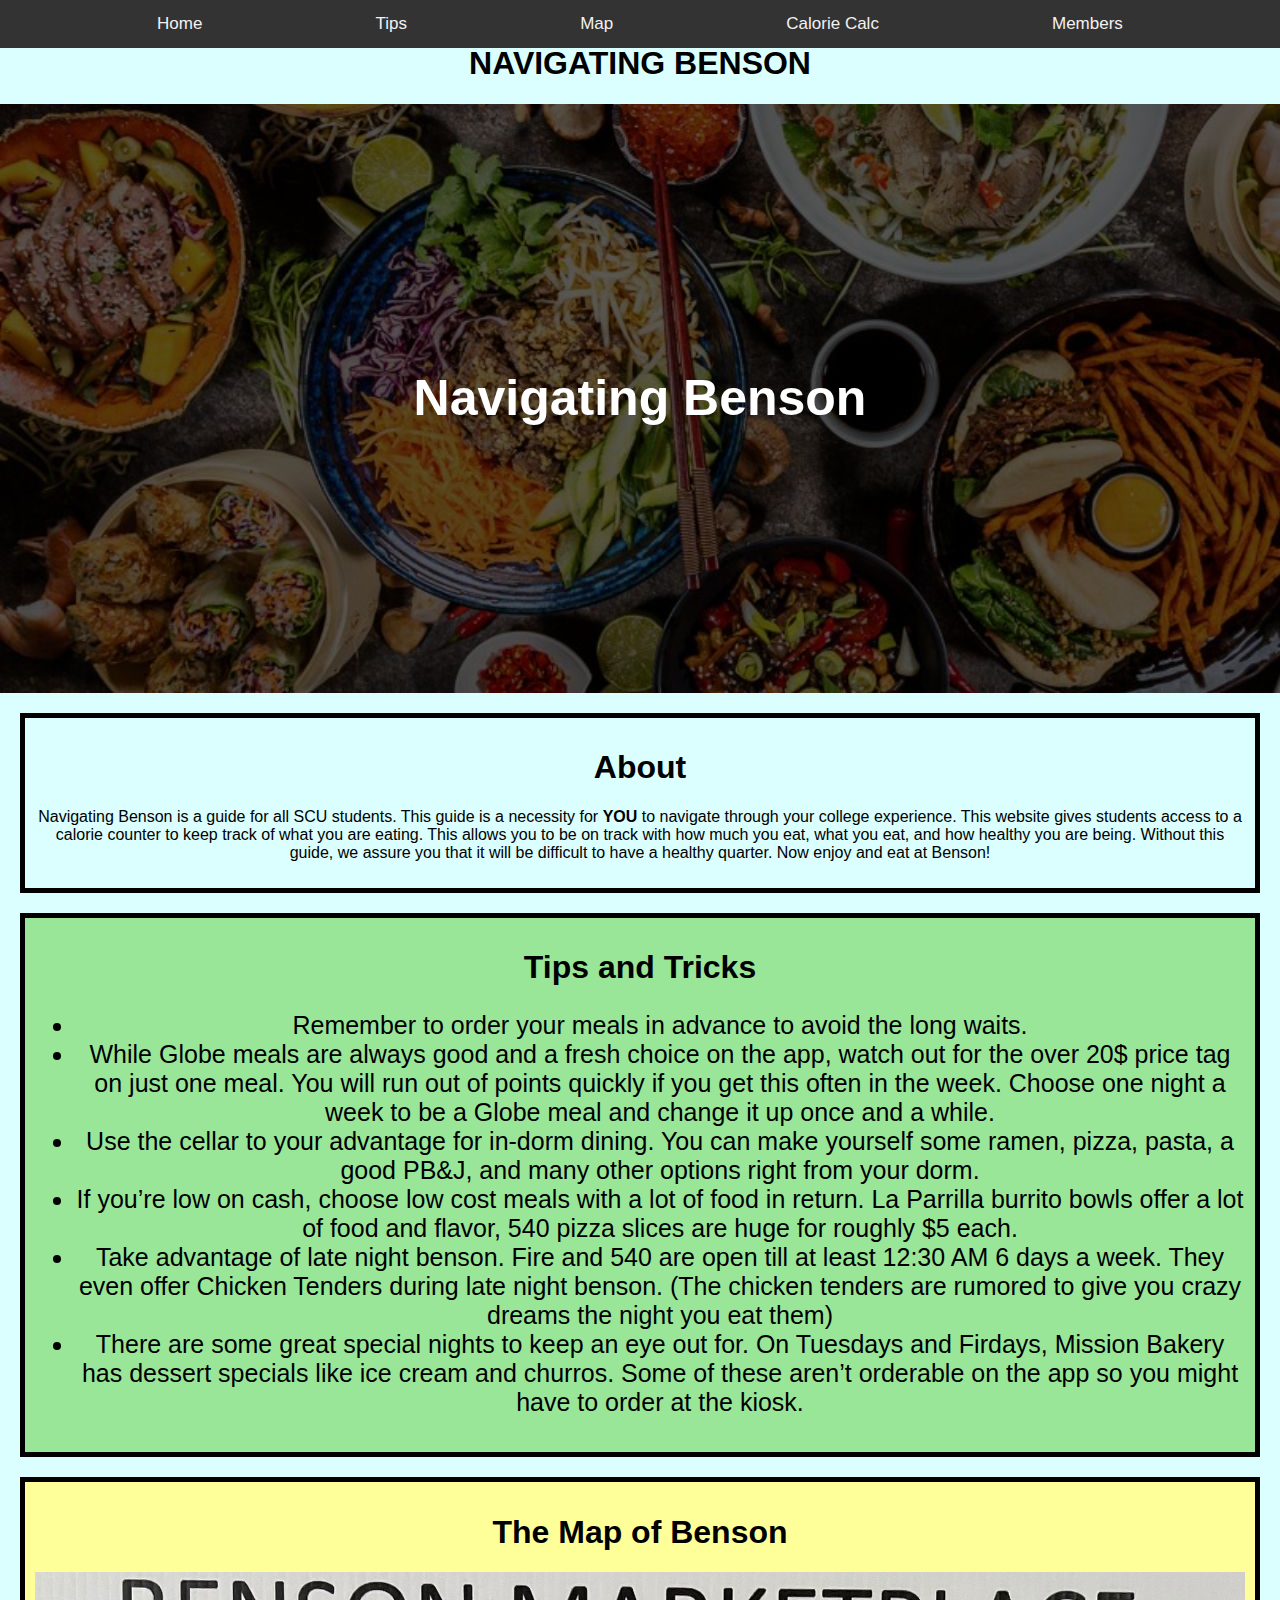
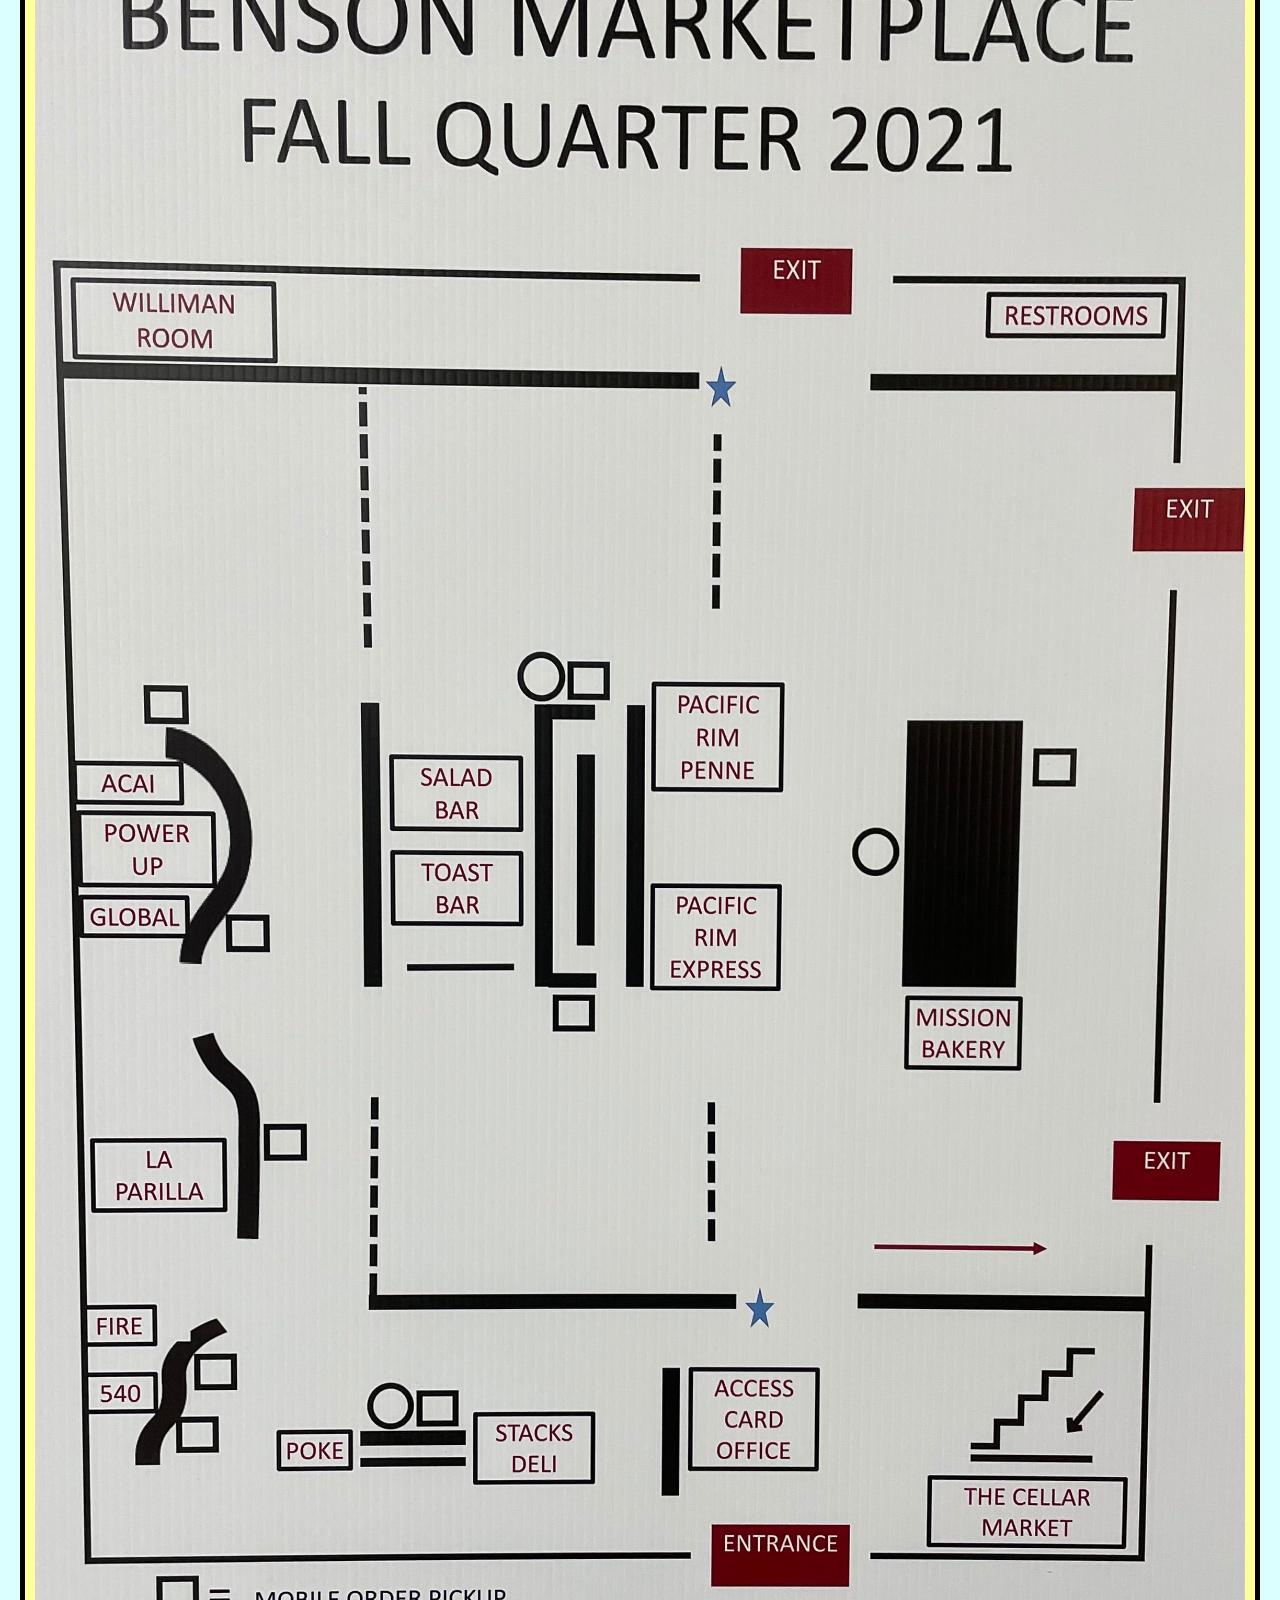
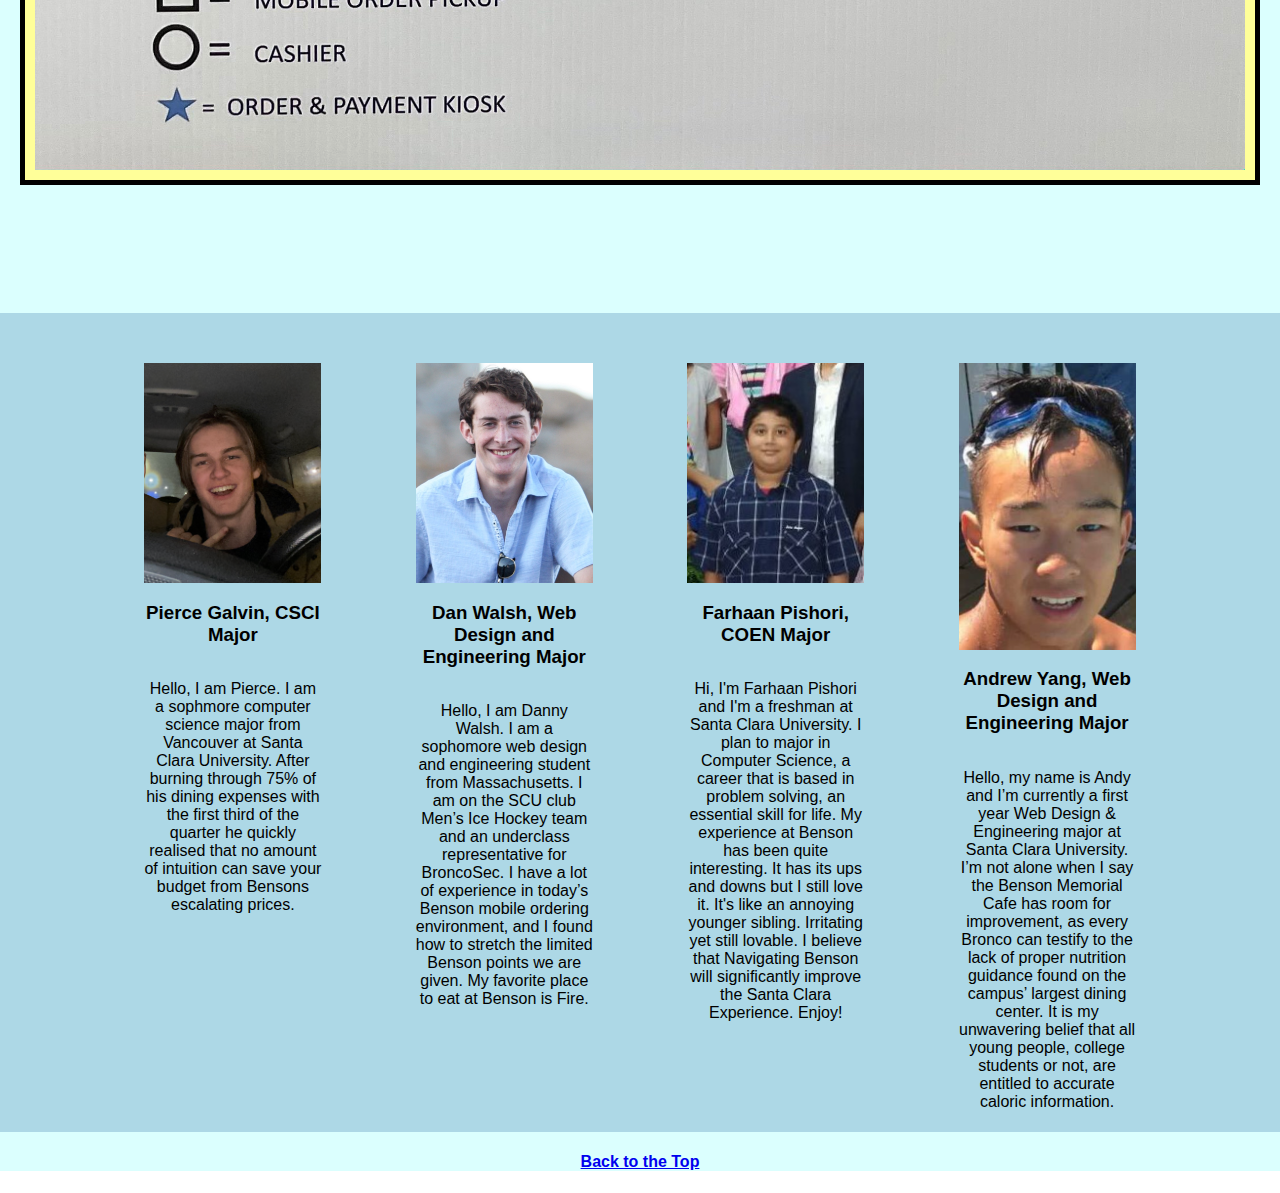
<file: index.html>
<!DOCTYPE html>
<html lang="en">
<head>
<title>
	Navigating Benson
</title>
<link rel="stylesheet" href="styles.css">
<meta name="viewport" content="width=device-width, initial-scale=1">
</head>
<body>
	<div id="filler"></div>

  <div id="home">
    <h1>NAVIGATING BENSON</h1>
    <div class="topnav">
      <a href="#home">Home</a>
      <a href="#tipsbox">Tips</a>
      <a href="#mapbox">Map</a>
      <a href="calorieCalculator/calorieCalc.php">Calorie Calc</a>
			<a href="#members">Members</a>
    </div>

    <div id="image">
      <h1 id="middle">Navigating Benson</h1>
    </div>
    <div id="aboutbox">
      <h1 class="center-text">About</h1>

      <p class="center-text">Navigating Benson is a guide for all SCU students. This guide is a necessity for <b>YOU</b> to navigate through your college experience. This website gives students access to a calorie counter to keep track of what you are eating. This allows you to be on track with how much you eat, what you eat, and how healthy you are being. Without this guide, we assure you that it will be difficult to have a healthy quarter. Now enjoy and eat at Benson!</p>
    </div>


<div id="tipsbox">
  <h1 class="center-text">Tips and Tricks</h1>

  <ul id="trips-text">
    <li>Remember to order your meals in advance to avoid the long waits.
</li>
    <li>While Globe meals are always good and a fresh choice on the app, watch out for the over 20$ price tag on just one meal. You will run out of points quickly if you get this often in the week. Choose one night a week to be a Globe meal and change it up once and a while.
</li>
    <li>Use the cellar to your advantage for in-dorm dining. You can make yourself some ramen, pizza, pasta, a good PB&J, and many other options right from your dorm.
</li>
    <li>If you’re low on cash, choose low cost meals with a lot of food in return. La Parrilla burrito bowls offer a lot of food and flavor, 540 pizza slices are huge for roughly $5 each.
</li>
    <li>Take advantage of late night benson. Fire and 540 are open till at least 12:30 AM 6 days a week. They even offer Chicken Tenders during late night benson. (The chicken tenders are rumored to give you crazy dreams the night you eat them)
</li>
<li>There are some great special nights to keep an eye out for. On Tuesdays and Firdays, Mission Bakery has dessert specials like ice cream and churros. Some of these aren’t orderable on the app so you might have to order at the kiosk.
</li>
  </ul>
</div>
<div id="mapbox">
  <h1 class="center-text">The Map of Benson</h1>
  <img id="map-image" src="images/map.jpg" alt="benson">
  </div>
<br><br>
<br>
<br>

<br>
<br>

  <div id="members">
    <div class="profile">
        <img src="images/Pierce.jpg" class="profile-photo" alt="Photo of Pierce"/>
      <h3 class="center-text">Pierce Galvin, CSCI Major</h3>
      <p>Hello, I am Pierce. I am a sophmore computer science major from Vancouver at Santa Clara University. After burning through 75% of his dining expenses with the first third of the quarter he quickly realised that no amount of intuition can save your budget from Bensons escalating prices.</p>
    </div>
    <div class="profile">
        <img src="images/Danny.jpeg" class="profile-photo" alt="Photo of Danny"/>
      <h3 class="center-text">Dan Walsh, Web Design and Engineering Major</h3>
      <p>Hello, I am Danny Walsh. I am a sophomore web design and engineering student from Massachusetts. I am on the SCU club Men’s Ice Hockey team and an underclass representative for BroncoSec. I have a lot of experience in today’s Benson mobile ordering environment, and I found how to stretch the limited Benson points we are given. My favorite place to eat at Benson is Fire.</p>
    </div>
    <div class="profile">
        <img src="images/Farhaan.jpg" class="profile-photo" alt="Photo of Farhaan"/>
      <h3 class="center-text">Farhaan Pishori, COEN Major</h3>
      <p>Hi, I'm Farhaan Pishori and I'm a freshman at Santa Clara University. I plan to major in Computer Science, a career that is based in problem solving, an essential skill for life. My experience at Benson has been quite interesting. It has its ups and downs but I still love it. It's like an annoying younger sibling. Irritating yet still lovable. I believe that Navigating Benson will significantly improve the Santa Clara Experience. Enjoy!</p>
    </div>
    <div class="profile">
        <img src="images/Andy.png" class="profile-photo" alt="Photo of Andy"/>
      <h3 class="center-text">Andrew Yang, Web Design and Engineering Major</h3>
      <p>Hello, my name is Andy and I’m currently a first year Web Design & Engineering major at Santa Clara University. I’m not alone when I say the Benson Memorial Cafe has room for improvement, as every Bronco can testify to the lack of proper nutrition guidance found on the campus’ largest dining center. It is my unwavering belief that all young people, college students or not, are entitled to accurate caloric information.</p>
    </div>
  </div>

  <a id= "back" href="#home"><h4>Back to the Top</h4></a>

</div>
</body>
</html>
</file>
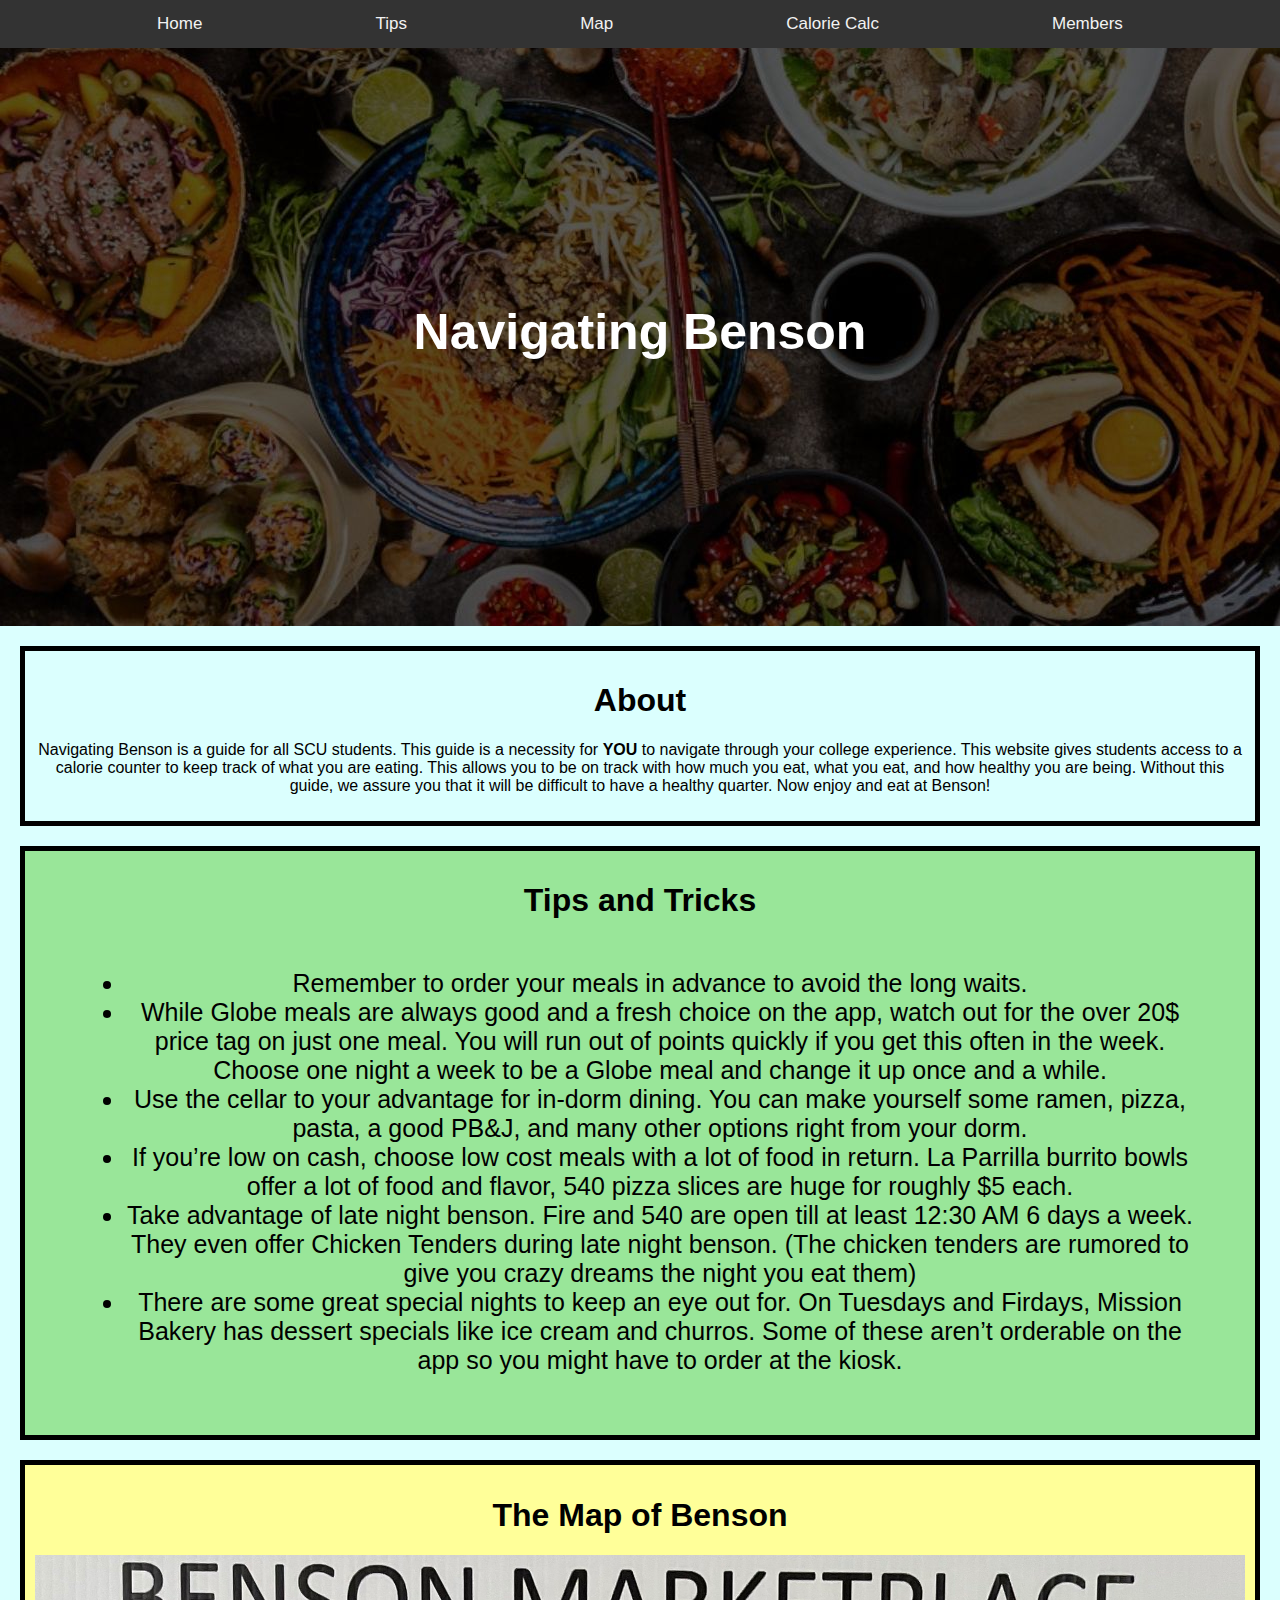
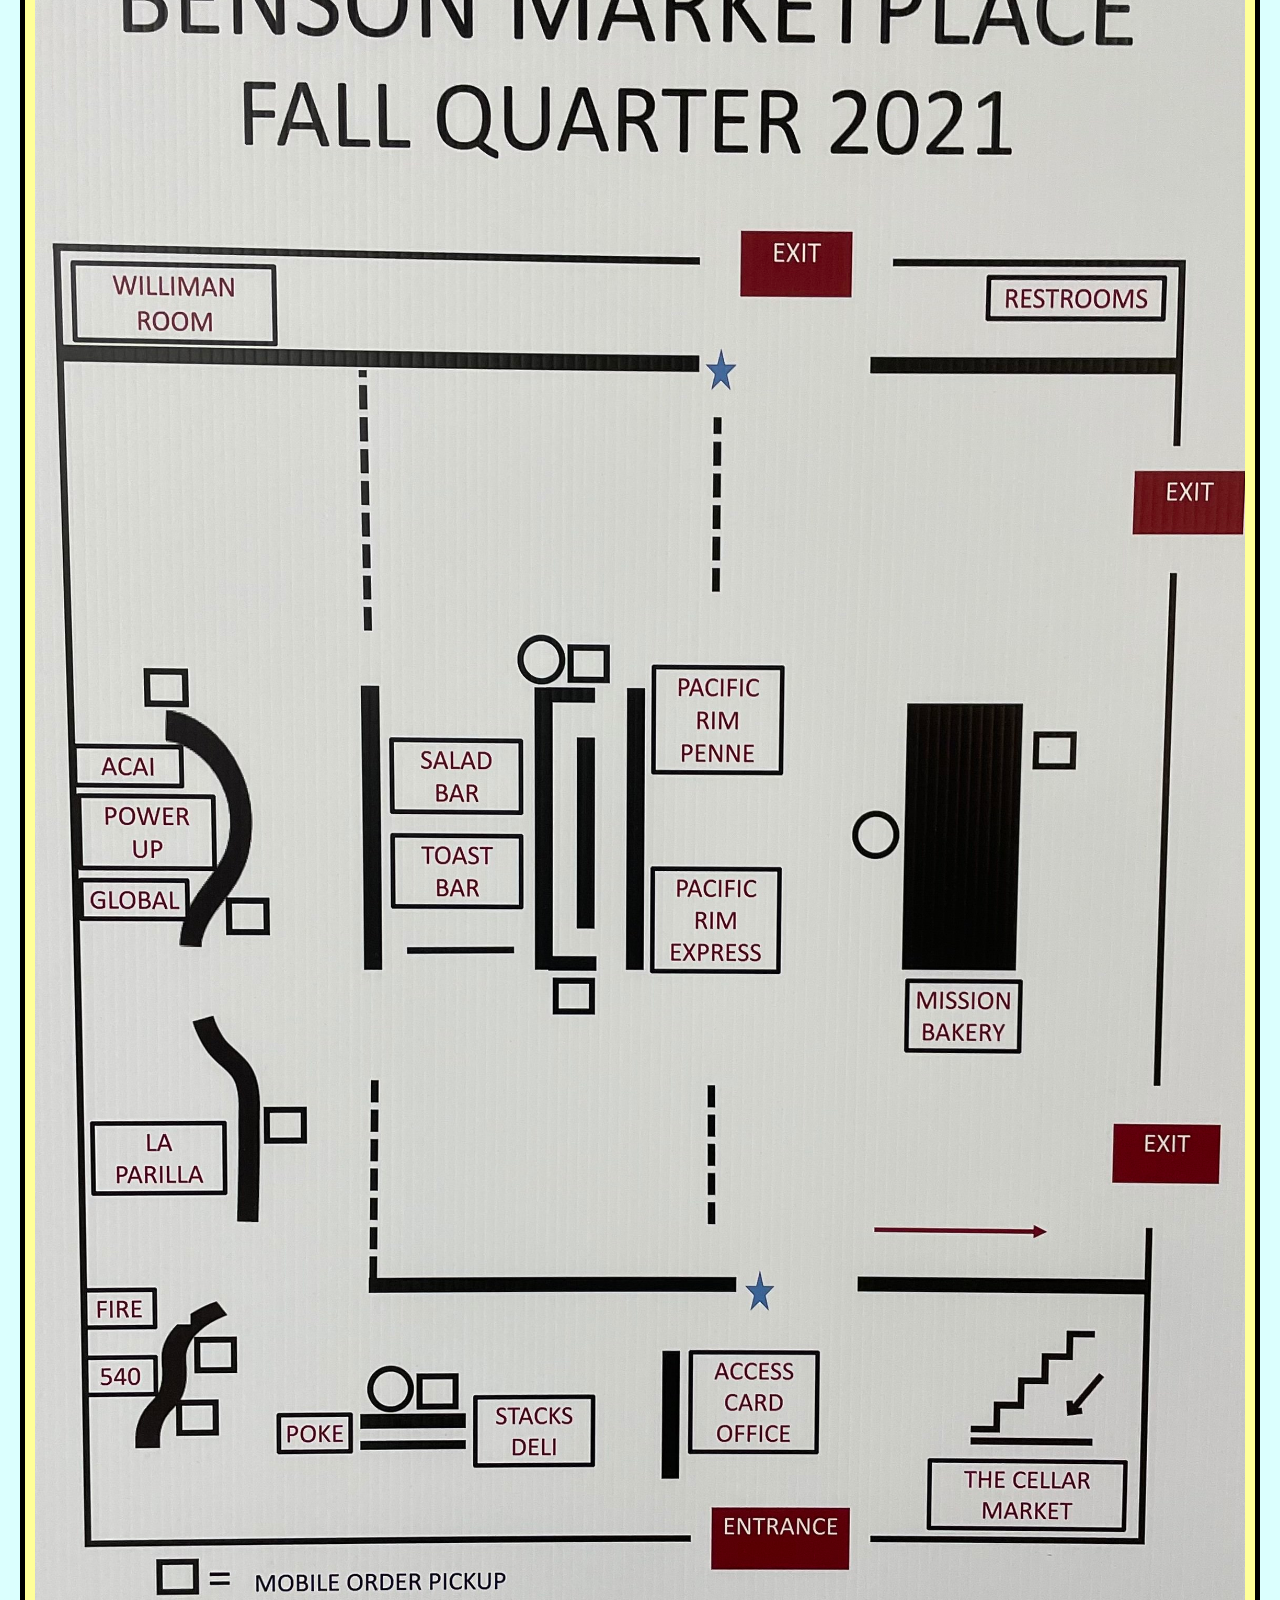
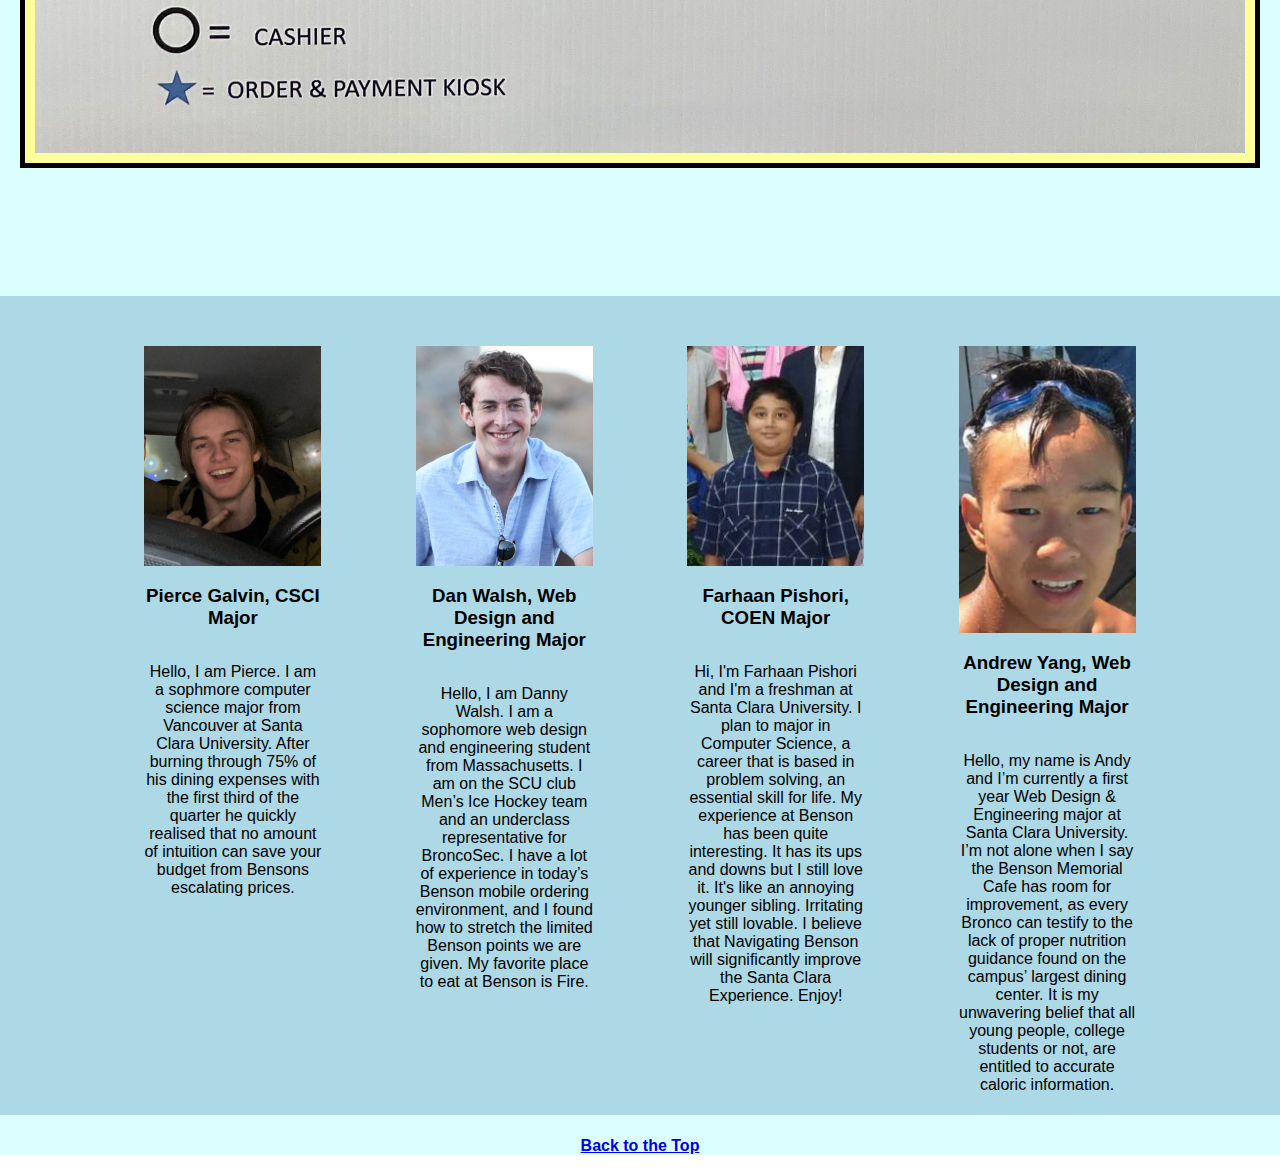
<file: work.html>
<!DOCTYPE html>
<html>
<head>
<title>
	Navigating Benson
</title>
<link rel="stylesheet" href="styles.css">
<meta name="viewport" content="width=device-width, initial-scale=1">
</head>
<body>
  <div id="home">
    <h1 id="home" >NAVIGATING BENSON</h1>
    <div class="topnav">
      <a href="#home">Home</a>
      <a href="#tipsbox">Tips</a>
      <a href="#mapbox">Map</a>
      <a href="#news">Calorie Calc</a>

			<a href="#members">Members</a>

    </div>

    <div id="image">
      <h1 id="middle">Navigating Benson</h1>
    </div>
    <div id="aboutbox">
      <h1 class="center-text">About</h1>

      <p class="center-text">Navigating Benson is a guide for all SCU students. This guide is a necessity for <b>YOU</b> to navigate through your college experience. This website gives students access to a calorie counter to keep track of what you are eating. This allows you to be on track with how much you eat, what you eat, and how healthy you are being. Without this guide, we assure you that it will be difficult to have a healthy quarter. Now enjoy and eat at Benson!</p>
    </div>


<div id="tipsbox">
  <h1 class="center-text">Tips and Tricks</h1>

  <ul style="margin: 50px; font-size: 25px;">
    <li>Remember to order your meals in advance to avoid the long waits.
</li>
    <li>While Globe meals are always good and a fresh choice on the app, watch out for the over 20$ price tag on just one meal. You will run out of points quickly if you get this often in the week. Choose one night a week to be a Globe meal and change it up once and a while.
</li>
    <li>Use the cellar to your advantage for in-dorm dining. You can make yourself some ramen, pizza, pasta, a good PB&J, and many other options right from your dorm.
</li>
    <li>If you’re low on cash, choose low cost meals with a lot of food in return. La Parrilla burrito bowls offer a lot of food and flavor, 540 pizza slices are huge for roughly $5 each.
</li>
    <li>Take advantage of late night benson. Fire and 540 are open till at least 12:30 AM 6 days a week. They even offer Chicken Tenders during late night benson. (The chicken tenders are rumored to give you crazy dreams the night you eat them)
</li>
<li>There are some great special nights to keep an eye out for. On Tuesdays and Firdays, Mission Bakery has dessert specials like ice cream and churros. Some of these aren’t orderable on the app so you might have to order at the kiosk.
</li>
  </ul>
</div>
<div id="mapbox">
  <h1 class="center-text">The Map of Benson</h1>
  <img id="map-image" src="images/map.jpg"  width="100%"alt="benson">
  </div>
<br><br>
<br>
<br>

<br>
<br>

  <div id="members">
    <div class="profile">
        <img src="images/Pierce.jpg" class="profile-photo"/>
      <h3 class="center-text">Pierce Galvin, CSCI Major</h3>
      <p>Hello, I am Pierce. I am a sophmore computer science major from Vancouver at Santa Clara University. After burning through 75% of his dining expenses with the first third of the quarter he quickly realised that no amount of intuition can save your budget from Bensons escalating prices.</p>
    </div>
    <div class="profile">
        <img src="images/Danny.jpeg" class="profile-photo"/>
      <h3 class="center-text">Dan Walsh, Web Design and Engineering Major</h3>
      <p>Hello, I am Danny Walsh. I am a sophomore web design and engineering student from Massachusetts. I am on the SCU club Men’s Ice Hockey team and an underclass representative for BroncoSec. I have a lot of experience in today’s Benson mobile ordering environment, and I found how to stretch the limited Benson points we are given. My favorite place to eat at Benson is Fire.</p>
    </div>
    <div class="profile">
        <img src="images/Farhaan.jpg" class="profile-photo"/>
      <h3 class="center-text">Farhaan Pishori, COEN Major</h3>
      <p>Hi, I'm Farhaan Pishori and I'm a freshman at Santa Clara University. I plan to major in Computer Science, a career that is based in problem solving, an essential skill for life. My experience at Benson has been quite interesting. It has its ups and downs but I still love it. It's like an annoying younger sibling. Irritating yet still lovable. I believe that Navigating Benson will significantly improve the Santa Clara Experience. Enjoy!</p>
    </div>
    <div class="profile">
        <img src="images/Andy.png" class="profile-photo"/>
      <h3 class="center-text">Andrew Yang, Web Design and Engineering Major</h3>
      <p>Hello, my name is Andy and I’m currently a first year Web Design & Engineering major at Santa Clara University. I’m not alone when I say the Benson Memorial Cafe has room for improvement, as every Bronco can testify to the lack of proper nutrition guidance found on the campus’ largest dining center. It is my unwavering belief that all young people, college students or not, are entitled to accurate caloric information.</p>
    </div>
  </div>

  <a id= "back" href="#home"><h4>Back to the Top</h4></a>

</div>
</body>
</html>
</file>
<file: styles.css>
body {
	margin: 0;
	padding: 0;
}

#home{
	margin: 0;
  	font-family: Arial, Helvetica, sans-serif;
  	background-color: #dbfffe;
	text-align: center;
	font-family: sans-serif;
}
#filler{
	height: 24px;
}
.topnav {
	width:100%;
	position: fixed;
	top: 0px;
	display: flex;
	justify-content: space-evenly;
  overflow: hidden;
  background-color: #333;
}
.nav-items{
	width: 15%;
}

.topnav a {
  float: left;
  color: #f2f2f2;
  text-align: center;
  padding: 14px 16px;
  text-decoration: none;
  font-size: 17px;
}

.topnav a:hover {
  background-color: #00ada8;
  color: black;
}
#image{
  height: 589px;
 	display: flex;
 	justify-content: center;
 	align-items: center;  background-color:#333 ;
  background-image: url("images/bensonFood.jpg");
}
#middle{
	color: white;
	text-align: center;
	font-size: 50px;
}
.center {
  display: flex;
  justify-content: center;
  align-items: center;
}

#aboutbox{
  text-align: center;
  padding: 10px;
  border: 5px solid black;
  margin: 20px;
}

.about-text{
	margin: 50px;
	font-size: 25px;
}
#tipsbox{
  padding: 10px;
  border: 5px solid black;
  margin: 20px;
  background-color: #99e699;
}
#mapbox{
	display: flex;
	justify-content: center;
	flex-direction: column;
  padding: 10px;
  border: 5px solid black;
  margin: 20px;
  background-color: #ffff99;
}

#back{
  text-align: center;
}

.center-text{
	text-align: center;
	 font-family: sans-serif;
}



#members{
	display: flex;
	flex-direction: row;
	justify-content: space-evenly;
	background-color: #ADD8E6;
	padding: 50px;
	padding-bottom: 5px;

}


.profile{
	display: flex;
	flex-direction: column;
	width: 15%;
	min-height: 600px;
}


.profile-photo{
	min-height:  220px;
	object-fit: cover;
}
.purpose{
	display: flex;
	flex-direction: column;
	background-color: #FFFFFF;
	padding: 50px;
}
.map-image{
	width: 100%;
}
#trips-text{
	style=margin: 50px; font-size: 25px;
}

@media only screen and (max-width: 800px){
	#trips-text{
		style=margin: 5px; font-size: 20px;
	}
	#filler{
		height: 220px;
	}
	.topnav {
	  flex-direction: column;
		padding: 0px;
		margin: 0px
	}
	#aboutbox{
	  padding: 2px;
	  border: 5px solid black;
	}
	.about-text{
		margin: 10px;
		font-size: 20px;
	}

	#image{
	  height: 250px;
	}
	#members{
		flex-direction: column;
		background-color: #ADD8E6;
		justify-content: center;
	}
	.profile{
		width: 100%;
		min-height: 0px;
	}
	.profile-photo{
		width:  100%;

	}
}
</file>
